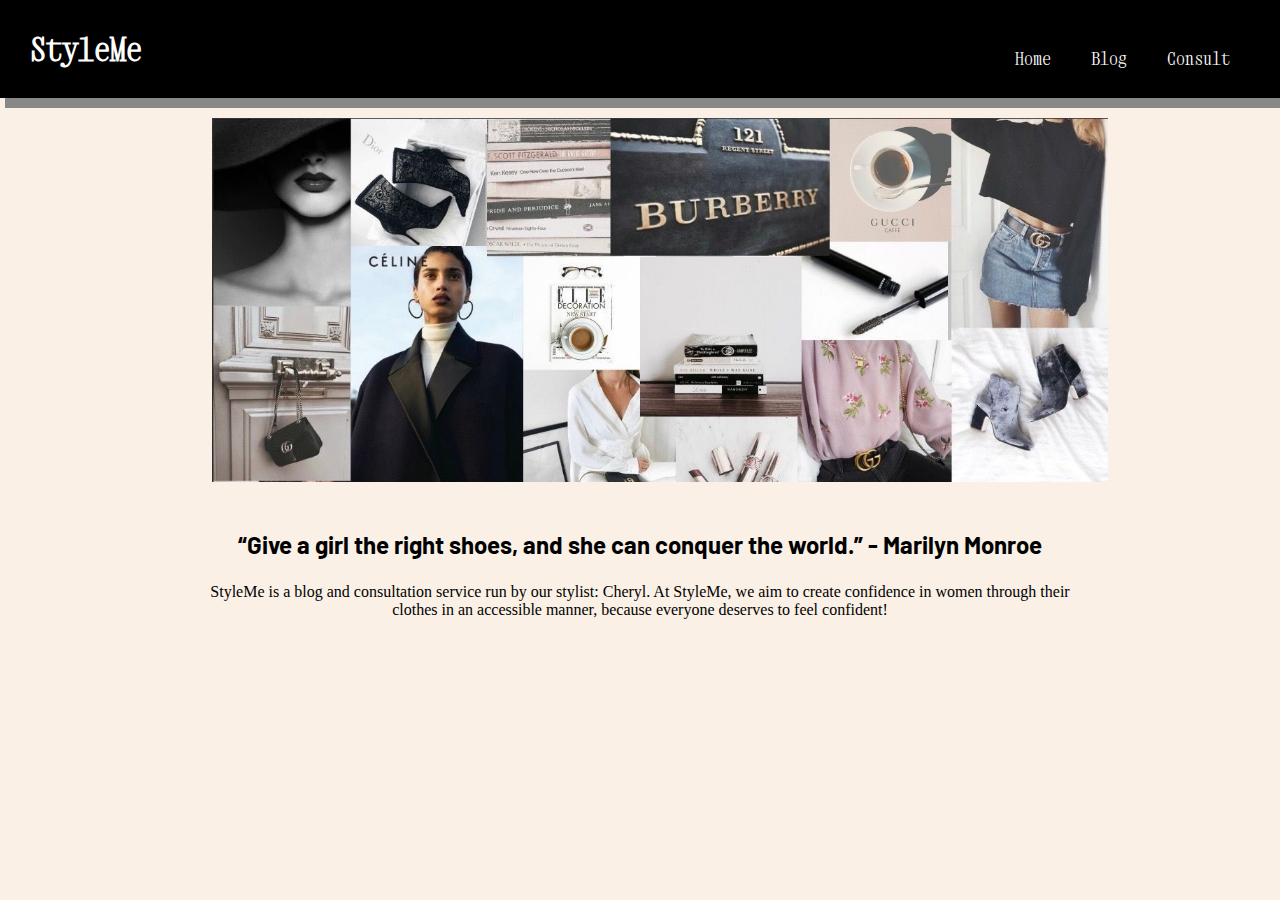
<file: index.html>
<!DOCTYPE html>
<html lang="en">
<head>
    <meta charset="UTF-8">
    <meta http-equiv="X-UA-Compatible" content="IE=edge">
    <meta name="viewport" content="width=device-width, initial-scale=1.0">
    <title>StyleMe</title>
    <link rel="preconnect" href="https://fonts.googleapis.com">
<link rel="preconnect" href="https://fonts.gstatic.com" crossorigin>
<link href="https://fonts.googleapis.com/css2?family=Xanh+Mono&display=swap" rel="stylesheet">
<link rel="stylesheet" href="stylesheet.css">
<link rel="preconnect" href="https://fonts.googleapis.com">
<link rel="preconnect" href="https://fonts.gstatic.com" crossorigin>
<link href="https://fonts.googleapis.com/css2?family=Barlow:ital,wght@1,100&family=Xanh+Mono&display=swap" rel="stylesheet">
</head>
<body>
    
    <div id="top">
        <h1 id="title">StyleMe</h1>
        <div class="nav-bar">
            <ul>
                <li><a href="consult.html">Consult</a></li>
                <li><a href="blog.html"> Blog</a></li>
                <li><a href="index.html">Home</a></li>
            </ul>
        </div>
    </div>
    <div id="container">
        <div class="imageheader">
            <img src="coolimgig.jpg" alt="">
        </div>
        <div>
            <p class="quote">“Give a girl the right shoes, and she can conquer the world.” - Marilyn Monroe</p>
            <p>StyleMe is a blog and consultation service run by our stylist: Cheryl. At StyleMe, we aim to create confidence in women through their clothes in an accessible manner, because everyone deserves to feel confident!</p>
        </div>




    </div>
</body>
</html>
</file>
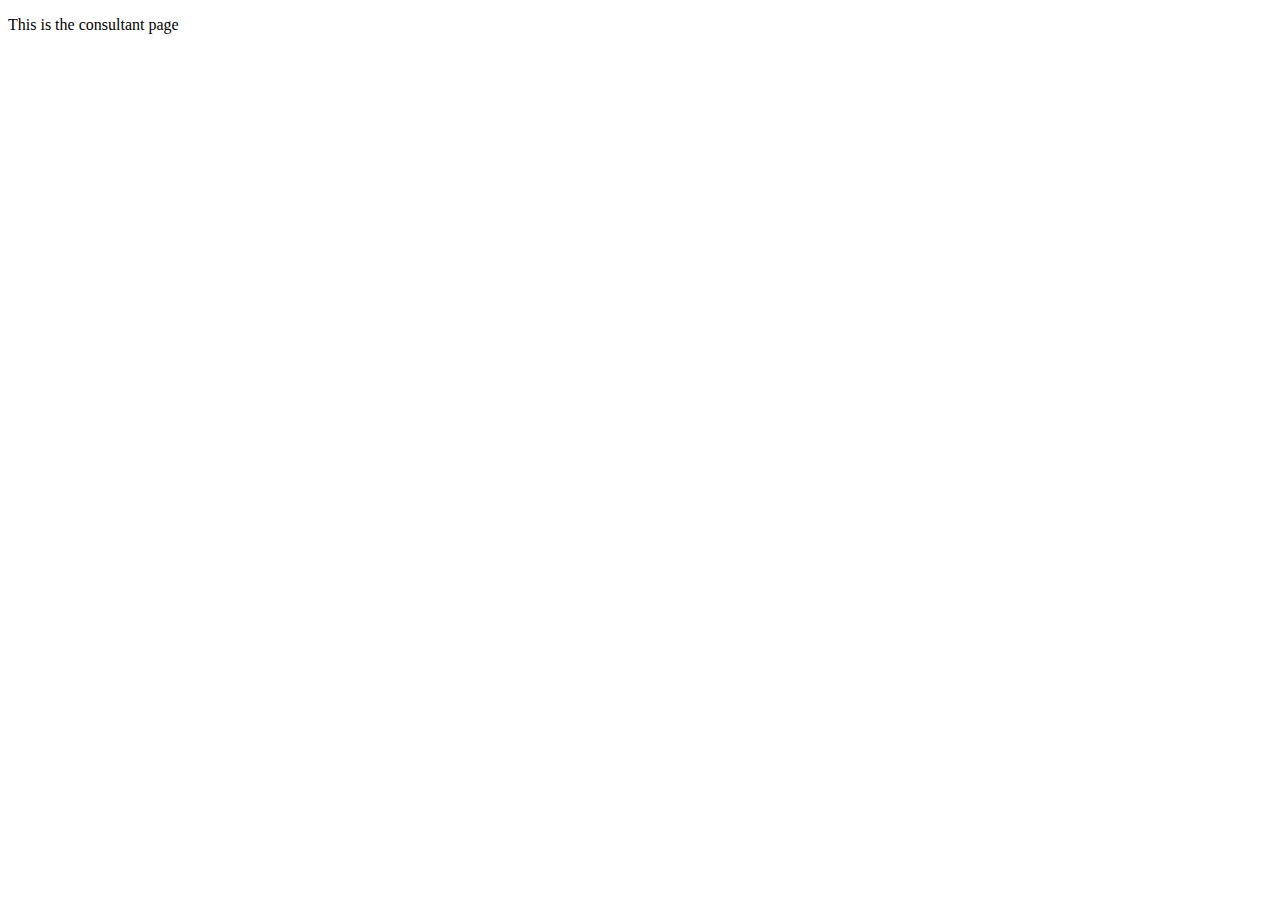
<file: consult.html>
<!DOCTYPE html>
<html lang="en">
<head>
    <meta charset="UTF-8">
    <meta http-equiv="X-UA-Compatible" content="IE=edge">
    <meta name="viewport" content="width=device-width, initial-scale=1.0">
    <title>Document</title>
</head>
<body>
    <p>This is the consultant page</p> 
</body>
</html>
</file>
<file: stylesheet.css>
#title {
    font-family: 'Xanh Mono', monospace;
    margin: 0;
    display: inline-block;
    

}
#top {
    background-color: black;
    color: white;
    /* text-align: center; */
    margin: 0;
    padding: 30px;
    box-shadow: 5px 10px #888888;

}
body {
    margin: 0;
    padding: 0;
    background-color: #faf0e6;
    /* text-align: center; */
}
html {
    margin: 0;
    padding: 0;
}
.imageheader {
    text-align: center;
    
}
img {
    height: auto;
    width: 70vw;
    margin: 20px;
}
.quote {
    font-family: 'Barlow', sans-serif;
    font-weight: bold;
    font-size:x-large;
}

#container {
    width: 70vw;
    margin: auto;
    text-align: center;
}
li {
    float: right;
    display: inline;
    padding: 0px 20px;
    text-decoration: none;
    color: white;
}

.nav-bar {
    /* display: inline-block; */
    float: right;
    font-family: 'Xanh Mono', monospace;
    font-size: large;
}
a {
    text-decoration: none;
    color: inherit;
}
a:hover {
    text-decoration: underline;
}
</file>
